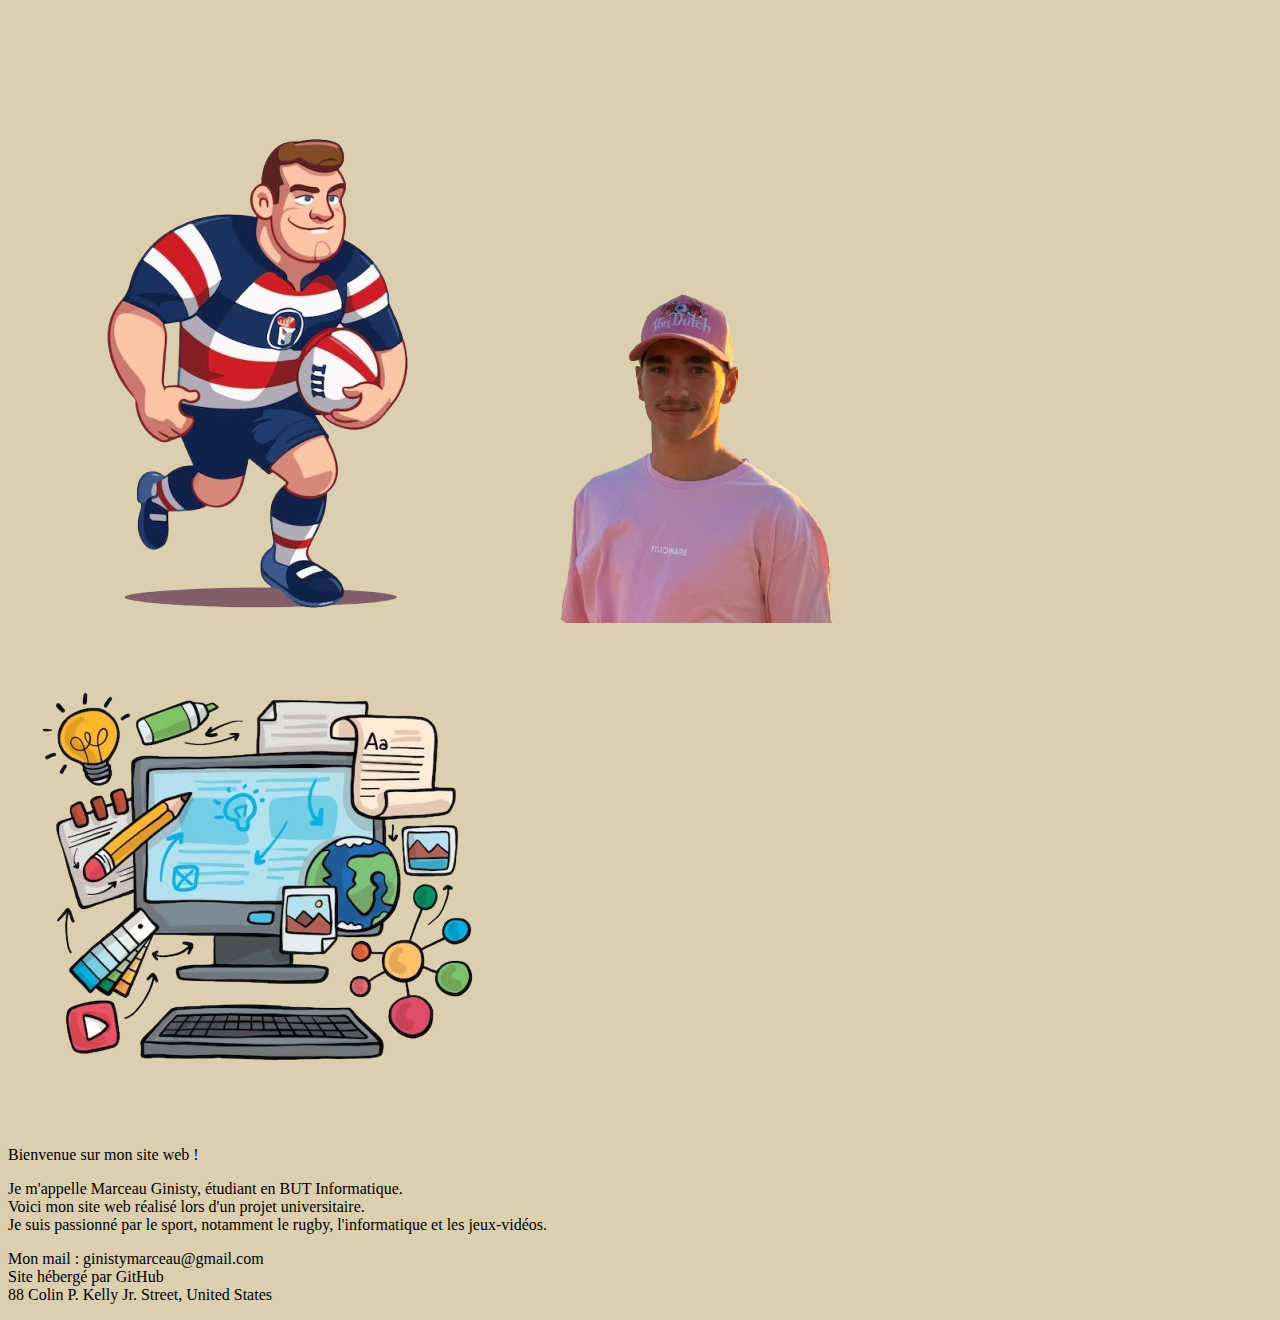
<file: index.html>
<!DOCTYPE html>
<html lang="fr">
<head>
    <meta charset="utf-8"/>
    <link rel="stylesheet" href="style.css"/>
    <title>Ginisty Marceau - CV</title>
</head>

<body>
    <header>
        <ul>
            <li><a class="spécial" href="index.html">Accueil</a></li>
            <li><a href="Projet_Final_Ginisty_Marceau2.html">Etudes et diplômes</a></li>
            <li><a href="Projet_Final_Ginisty_Marceau3.html">Compétences et langues</a></li>
        </ul>
    </header>

    <nav class="Informations">
        <img src="Rugby.png" />    
        <img src="IMG_7765-removebg-preview.png" />    
        <img src="Informatique.png" />    
        <p>
            Bienvenue sur mon site web ! <br> 
        </p>
        <p class="P2">
            Je m'appelle Marceau Ginisty, étudiant en BUT Informatique. <br> Voici mon site web réalisé lors d'un projet universitaire. <br> 
            Je suis passionné par le sport, notamment le rugby, l'informatique et les jeux-vidéos.
        </p>
    </nav>

    <p class="P">
		Mon mail : ginistymarceau@gmail.com <br>
        Site hébergé par GitHub <br>
        88 Colin P. Kelly Jr. Street, United States
    </p>
</body>
</html>
</file>
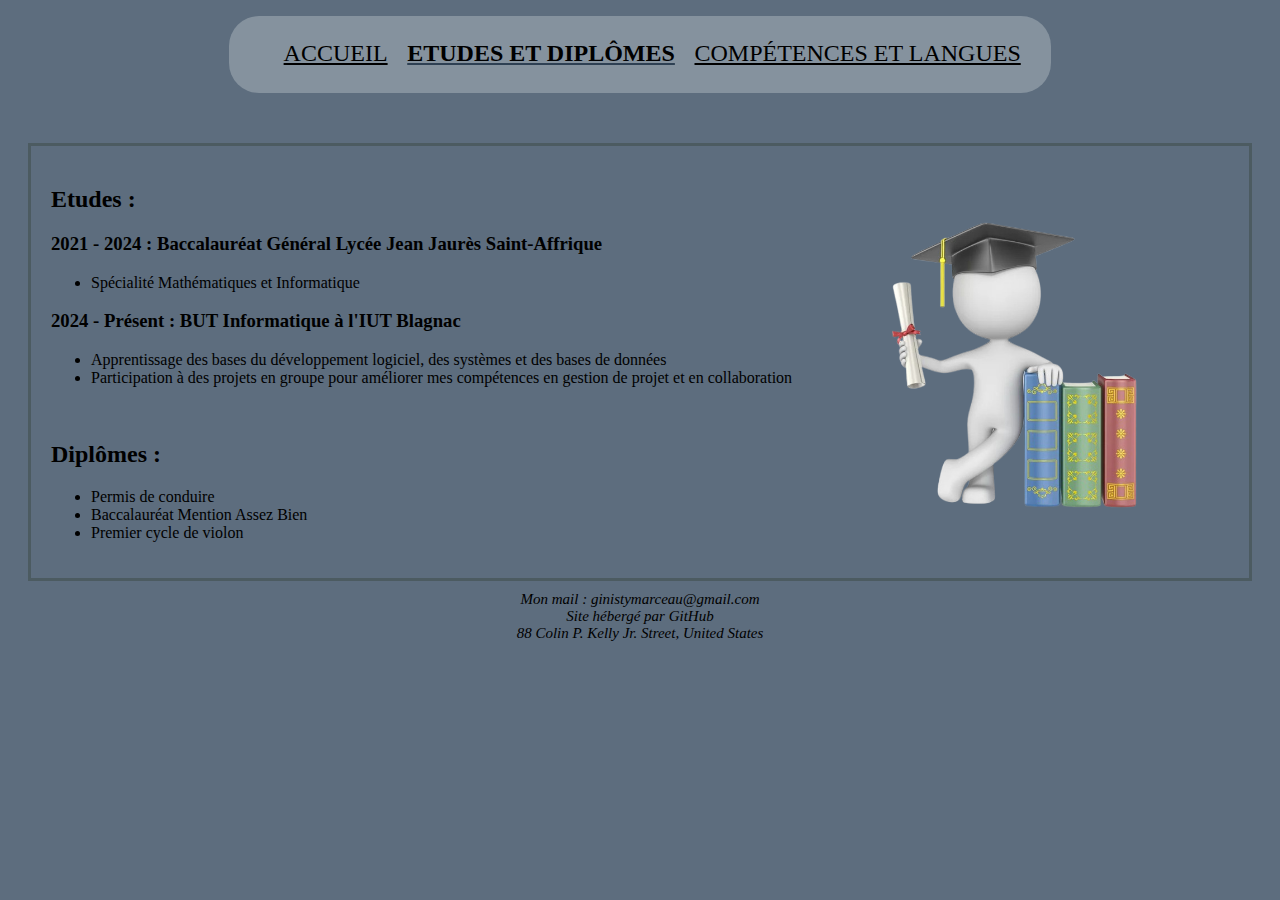
<file: Projet_Final_Ginisty_Marceau2.html>
<!DOCTYPE html>
<html lang="fr">
<head>
    <meta charset="utf-8"/>
    <link rel="stylesheet" href="style2.css"/>
    <title>Ginisty Marceau - CV</title>
</head>

<body>
    <header>
        <ul>
            <li><a href="index.html">Accueil</a></li>
            <li><a class="spécial" href="Projet_Final_Ginisty_Marceau2.html">Etudes et diplômes</a></li>
            <li><a href="Projet_Final_Ginisty_Marceau3.html">Compétences et langues</a></li>
        </ul>
    </header>

    <nav class="Informations">
        <h2>Etudes :</h2>
        <h3>2021 - 2024 : Baccalauréat Général Lycée Jean Jaurès Saint-Affrique</h3>
        <ul>
            <li>Spécialité Mathématiques et Informatique</li>
        </ul>
        <h3>2024 - Présent : BUT Informatique à l'IUT Blagnac</h3>
        <ul>
            <li>Apprentissage des bases du développement logiciel, des systèmes et des bases de données</li>
            <li>Participation à des projets en groupe pour améliorer mes compétences en gestion de projet et en collaboration</li>
        </ul>
        <br/>
        <h2>Diplômes :</h2>
        <ul>
            <li>Permis de conduire</li>
            <li>Baccalauréat Mention Assez Bien</li>
            <li>Premier cycle de violon</li>
        </ul>
        <img src="diplome-removebg-preview.png" />
    </nav>

    <p class="P">
		Mon mail : ginistymarceau@gmail.com <br>
        Site hébergé par GitHub <br>
        88 Colin P. Kelly Jr. Street, United States
    </p>
</body>
</html>
</file>
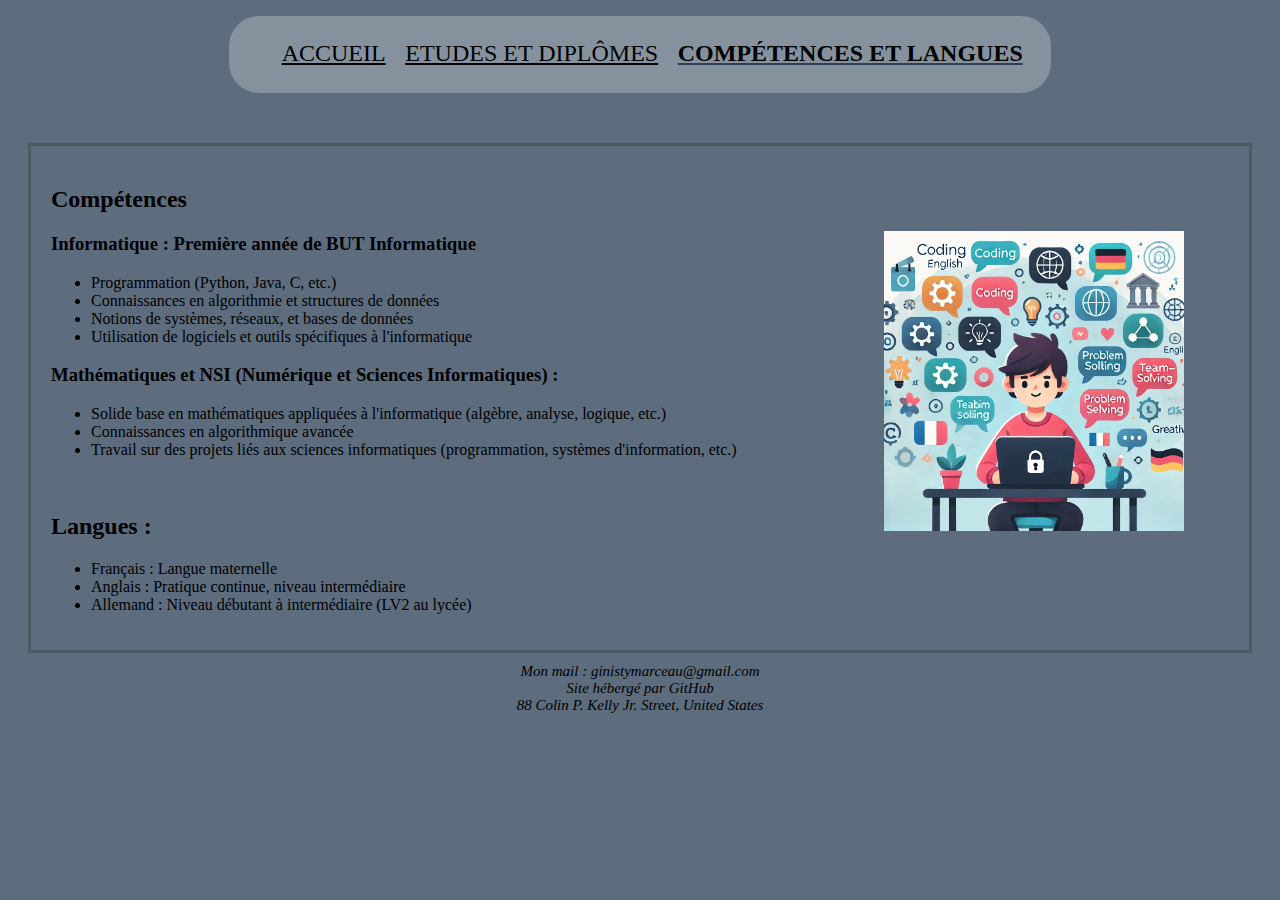
<file: Projet_Final_Ginisty_Marceau3.html>
<!DOCTYPE html>
<html lang="fr">
<head>
    <meta charset="utf-8"/>
    <link rel="stylesheet" href="style3.css"/>
    <title>Ginisty Marceau - CV</title>
</head>

<body>
    <header>
        <ul>
            <li><a href="index.html">Accueil</a></li>
            <li><a href="Projet_Final_Ginisty_Marceau2.html">Etudes et diplômes</a></li>
            <li><a class="spécial" href="Projet_Final_Ginisty_Marceau3.html">Compétences et langues</a></li>
        </ul>
    </header>

    <nav class="Informations">
        <h2>Compétences</h2>
        <h3>Informatique : Première année de BUT Informatique</h3>
        <ul>
            <li>Programmation (Python, Java, C, etc.)</li>
            <li>Connaissances en algorithmie et structures de données</li>
            <li>Notions de systèmes, réseaux, et bases de données</li>
            <li>Utilisation de logiciels et outils spécifiques à l'informatique</li>
        </ul>
        <h3>Mathématiques et NSI (Numérique et Sciences Informatiques) :</h3>
        <ul>
            <li>Solide base en mathématiques appliquées à l'informatique (algèbre, analyse, logique, etc.)</li>
            <li>Connaissances en algorithmique avancée</li>
            <li>Travail sur des projets liés aux sciences informatiques (programmation, systèmes d'information, etc.)</li>
        </ul>
        <br/>
        <h2>Langues :</h2>
        <ul>
            <li>Français : Langue maternelle</li>
            <li>Anglais : Pratique continue, niveau intermédiaire </li>
            <li>Allemand : Niveau débutant à intermédiaire (LV2 au lycée)</li>
        </ul>
        <img src="Langues.jpg" />
    </nav>

    <p class="P">
		Mon mail : ginistymarceau@gmail.com <br>
        Site hébergé par GitHub <br>
        88 Colin P. Kelly Jr. Street, United States
    </p>
</body>
</html>
</file>
<file: style.css>
body {
  background-color: #DBCFB0;
}

h1{
	position: relative;
	top : 100px;
	display: flex; /* Affiche les éléments de la liste sur la même ligne */
	list-style-type: none;
	justify-content: left;
}

header{

	position: relative;
	top:-165px;
	background-color:#BFC8AD;
	height: 12vh;
	width: 85%;
	border-radius:30px;
	
}
h2{
	border: 3px solid #4C5B61; /* Bordure de 3 pixels de largeur, couleur bleu clair */
	padding: 20px; /* Espacement intérieur entre le contenu et la bordure */
	margin: 20px; /* Espacement extérieur entre l'élément et les autres éléments */
	position: relative;
	top: 100px;
	display: flex; /* Affiche les éléments de la liste sur la même ligne */
	height: 50px;	
	list-style-type: none;
	justify-content: center;
}



li {
	text-align:center;
    text-transform:uppercase;
    display : inline-block;
    position: relative;
	top:25px;
    font-size : 1.7vw;
    margin-right: 2%;
	font-weight: bold;
	
	

	
}

li a {
    color:black;
}
</file>
<file: style2.css>
body {
    background-color: #5d6d7e;
}

h1 {
    position: relative;
    top: 100px;
    display: flex; /* Affiche les éléments de la liste sur la même ligne */
    list-style-type: none;
    justify-content: left;
}

header {
    margin: auto;
    text-align: center;
    background-color: #85929e;
    line-height: 75px;
    width: 65%;
    border-radius: 30px;
}

.Informations {
    border: 3px solid #4C5B61;
    padding: 20px;
    margin: 20px;
    position: relative;
    top: 30px;
    height: 100%;
}

header li {
    text-transform: uppercase;
    display: inline-block;
    font-size: 24px;
    margin-right: 2%;
    list-style: none;
}

header a {
    color: black;
}

header a.spécial {
    font-weight: bold;
    text-decoration-color: #2e4053;
}

img {
    position: absolute;
    top: 70px;
    left: 70%;
    height: 300px;
}

.P {
    font-size: 15px;
    text-align: center;
    position: relative;
    top: 20px;
    font-style: italic;
}

@media (max-width: 1024px) {
    header li {
        font-size: 22px;
    }

    header {
        line-height: 60px;
    }

    header ul {
        margin-left: -25px;
    }

    .Informations {
        font-size: 95%;
    }
}

@media (max-width: 1250px) {
    img {
        position: relative;
        top: 10px;
        left: 45%;
        height: 250px;
    }
}

@media (max-width: 720px) {
    header li {
        font-size: 19px;
    }

    header ul {
        margin-left: -32px;
    }

    header {
        line-height: 55px;
    }

    .Informations {
        font-size: 90%;
    }

    img {
        position: relative;
        top: 25px;
        left: 35%;
        height: 185px;
    }
	
	.P {
        font-size: 65%;
    }
}

@media (max-width: 480px) {
    header {
        line-height: 40px;
    }

    header li {
        font-size: 15px;
    }

    header ul {
        margin-left: -45px;
    }

    .Informations {
        font-size: 85%;
    }

    img {
        position: relative;
        top: 25px;
        left: 35%;
        height: 150px;
    }
	
	.P {
        font-size: 65%;
    }
}
</file>
<file: style3.css>
body {
    background-color: #5d6d7e;
}

h1 {
    position: relative;
    top: 100px;
    display: flex; /* Affiche les éléments de la liste sur la même ligne */
    list-style-type: none;
    justify-content: left;
}

header {
    margin: auto;
    text-align: center;
    background-color: #85929e;
    line-height: 75px;
    width: 65%;
    border-radius: 30px;
}

.Informations {
    border: 3px solid #4C5B61;
    padding: 20px;
    margin: 20px;
    position: relative;
    top: 30px;
    height: 100%;
}

header li {
    text-transform: uppercase;
    display: inline-block;
    font-size: 24px;
    margin-right: 2%;
    list-style: none;
}

header a {
    color: black;
}

header a.spécial {
    font-weight: bold;
    text-decoration-color: #2e4053;
}

img {
    position: absolute;
    top: 85px;
    left: 70%;
    height: 300px;
}

.P {
    font-size: 15px;
    text-align: center;
    position: relative;
    top: 20px;
    font-style: italic;
}

@media (max-width: 1024px) {
    header li {
        font-size: 22px;
    }

    header {
        line-height: 60px;
    }

    header ul {
        margin-left: -25px;
    }

    .Informations {
        font-size: 95%;
    }
}

@media (max-width: 1250px) {
    img {
        position: relative;
        top: 10px;
        left: 45%;
        height: 175px;
    }
}

@media (max-width: 720px) {
    header li {
        font-size: 19px;
    }

    header ul {
        margin-left: -32px;
    }

    header {
        line-height: 55px;
    }

    .Informations {
        font-size: 90%;
    }

    img {
        position: relative;
        top: 25px;
        left: 35%;
        height: 140px;
    }
	
	.P {
        font-size: 65%;
    }
}

@media (max-width: 480px) {
    header {
        line-height: 40px;
    }

    header li {
        font-size: 15px;
    }

    header ul {
        margin-left: -45px;
    }

    .Informations {
        font-size: 85%;
    }

    img {
        position: relative;
        top: 25px;
        left: 35%;
        height: 125px;
    }
	
	.P {
        font-size: 65%;
    }
}
</file>
